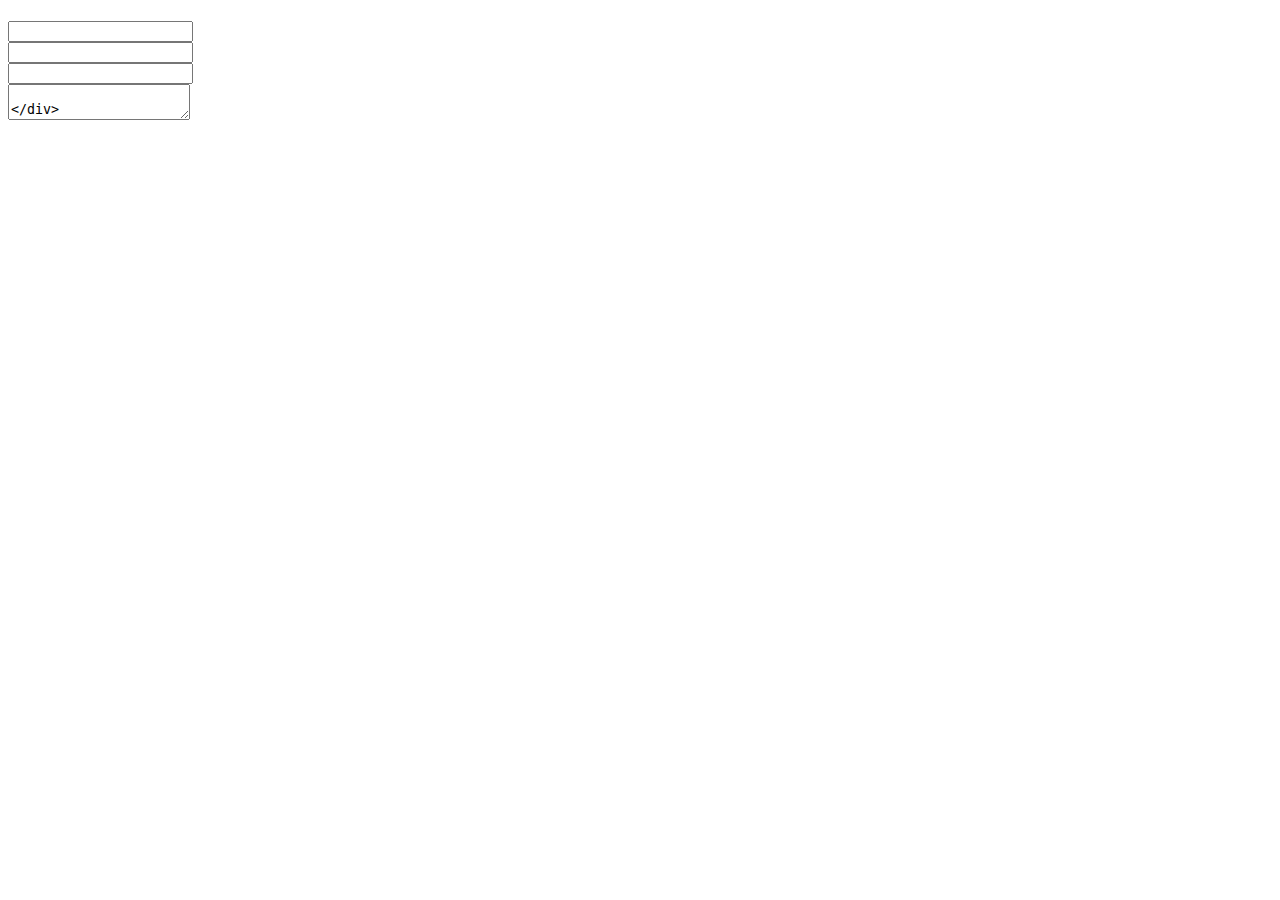
<file: src/main/resources/templates/contact/contact.html>
<!DOCTYPE html>
<html lang="en" xmlns:th="http://www.thymeleaf.org">

<head th:replace="common/header :: common-header"/>

<body>

<div th:replace="common/navbar :: common-navbar"/>

<div class="container">
    <div class="row">
        <div class="col-md-6 col-md-offset-3">
            <div class="well">
                <div class="text-center">

                    <h1 th:text="#{contact.h1.text}"></h1>
                    <p class="lead" th:text="#{contact.p.lead}"></p>

                    <form id="contactForm"
                          th:action="@{/contact/}"
                          th:object="${feedback}"
                          method="post"
                          class="text-left">

                        <div class="form-group">
                            <label for="email" th:text="#{form.email}"></label>
                            <input type="email" id="email" th:field="*{email}" class="form-control"/>
                        </div>
                        <div class="form-group">
                            <label for="firstname" th:text="#{form.firstname}"></label>
                            <input type="text" id="firstname" th:field="*{firstName}" class="form-control"/>
                        </div>
                        <div class="form-group">
                            <label for="lastname" th:text="#{form.lastname}"></label>
                            <input type="text" id="lastname" th:field="*{lastName}" class="form-control"/>
                        </div>
                        <div class="form-group">
                            <label for="feedback" th:text="#{contact.feedback.form.text}"></label>
                            <textarea type="text" id="feedback" th:field="*{feedback}" class="form-control"/>
                        </div>

                        <div class="form-group">
                            <button type="submit" class="btn btn-primary" th:text="#{form.submit}"></button>
                        </div>

                    </form>

                </div>
            </div>
        </div>
    </div>
</div>

<!-- /.container -->
<div th:replace="common/header :: before-body-scripts"/>
</body>
</html>
</file>
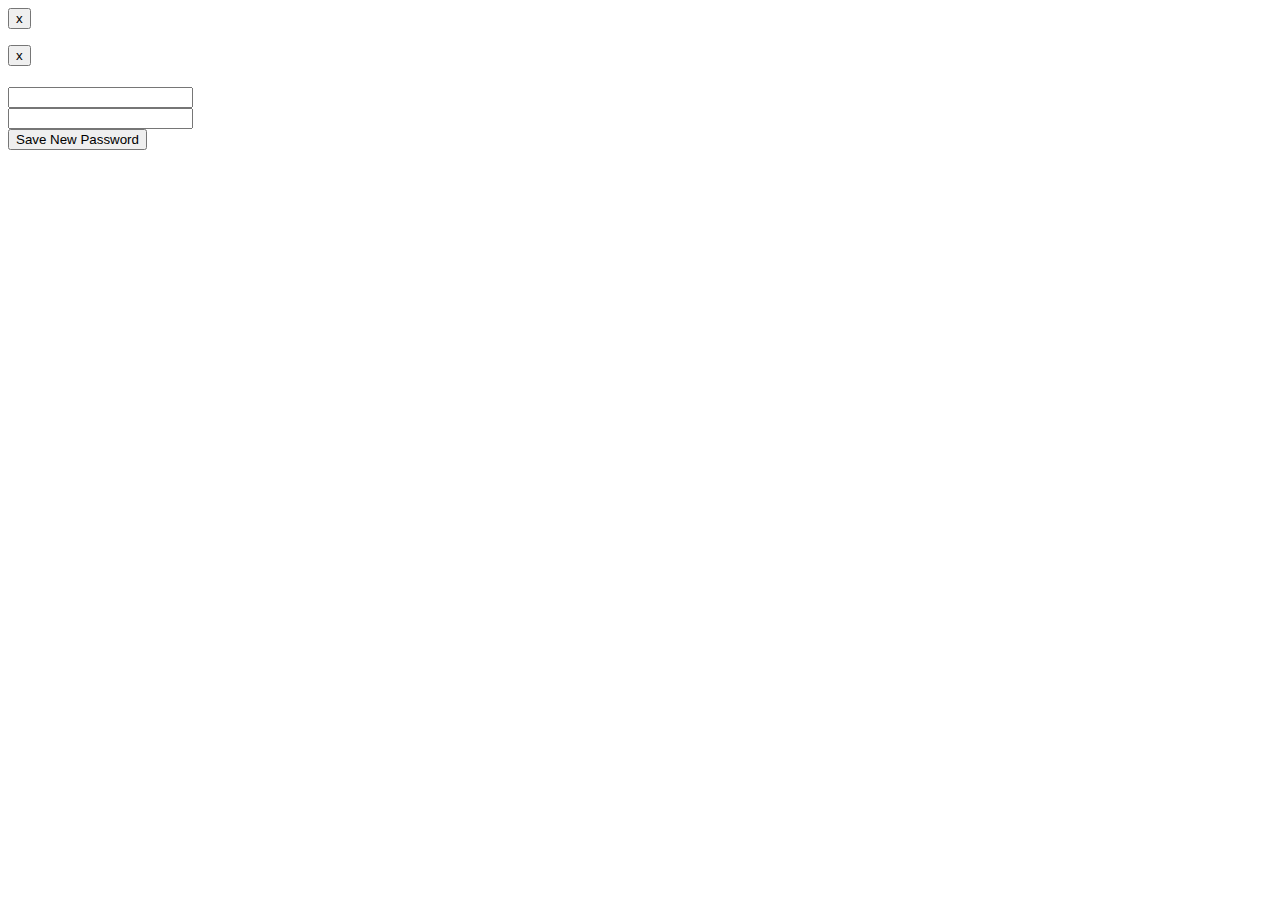
<file: src/main/resources/templates/forgotmypassword/changePassword.html>
<!DOCTYPE html>
<html xmlns="http://www.w3.org/1999/xhtml" xmlns:th="http://www.thymeleaf.org">
<head th:replace="common/header :: common-header"/>


<body>

<!-- Imports the common navbar -->
<div th:replace="common/navbar :: common-navbar"/>


<!-- Error and Logout section -->
<div class="container">

    <div class="row">
        <div class="col-md-6 col-md-offset-3 text-center">
            <div th:if="${passwordReset}">
                <div th:if="${passwordReset == 'true'}" class="alert alert-success alert-dismissible" role="alert">
                    <button type="button" class="close" data-dismiss="alert" aria-label="Close">
                        <span aria-hidden="true">x</span>
                    </button>
                    <p th:text="#{resetPassword.success.message}"/>
                </div>
                <div th:if="${passwordReset == 'false'}" class="alert alert-danger alert-dismissible" role="alert">
                    <button type="button" class="close" data-dismiss="alert" aria-label="Close">
                        <span aria-hidden="true">x</span>
                    </button>
                    <p th:text="${message}"/>
                </div>
            </div>
        </div>
    </div>

    <!-- Login Form -->
    <div class="row">
        <div class="col-md-6 col-md-offset-3">
            <h1 class="text-center" th:text="#{forgotmypassword.fill.in.form.below}"></h1>
            <p class="lead text-center" th:text="#{resetPassword.p.lead}"></p>
            <div class="well">
                <!-- Login Form -->
                <form id="savePasswordForm" th:action="@{/changeuserpassword}" method="post" role="form">
                    <input type="hidden" name="principal_id" id="principal_id" th:value="${principalId}"/>
                    <div class="form-group">
                        <label for="password" th:text="#{login.password.text}"></label>
                        <input type="password" class="form-control" id="password" name="password"/>
                    </div>
                    <div class="form-group">
                        <label for="confirmPassword" th:text="#{signup.form.confirm.password}"></label>
                        <input type="password" class="form-control" id="confirmPassword"
                               name="confirmPassword"/>
                    </div>
                    <!-- Submit -->
                    <div class="form-group">
                        <button type="submit" class="btn btn-primary">Save New Password</button>
                    </div>
                </form>
            </div>
        </div>
    </div>

</div>


<div th:replace="common/header :: before-body-scripts"/>

</body>
</html>
</file>
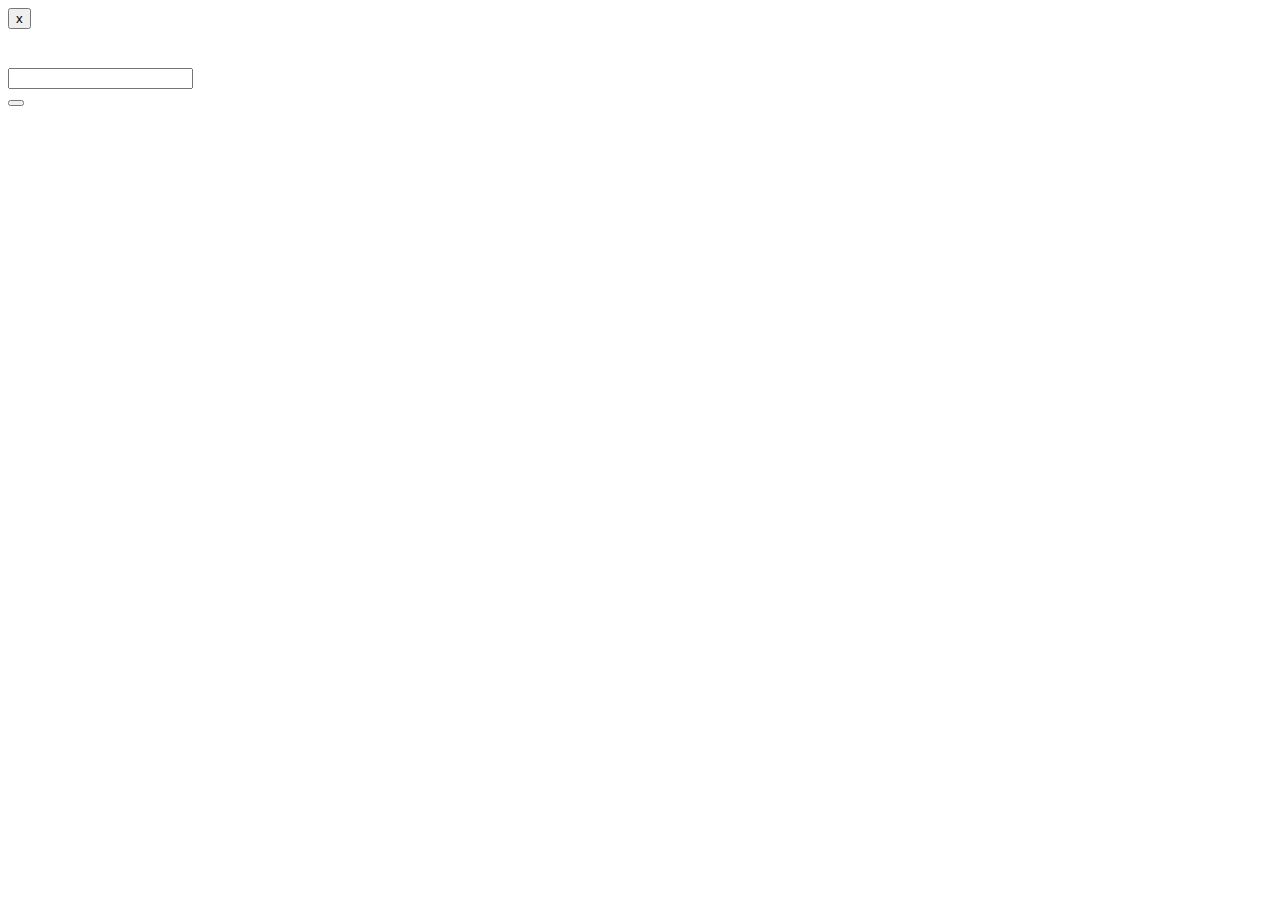
<file: src/main/resources/templates/forgotmypassword/emailForm.html>
<!DOCTYPE html>
<html xmlns="http://www.w3.org/1999/xhtml" xmlns:th="http://www.thymeleaf.org">
<head th:replace="common/header :: common-header"/>


<body>

<!-- Imports the common navbar -->
<div th:replace="common/navbar :: common-navbar"/>


<!-- Error and Logout section -->
<div class="container">
    <div class="row">
        <div class="col-md-6 col-md-offset-3 text-center">
            <div th:if="${mailSent != null}" class="alert alert-success alert-dismissible" role="alert">
                <button type="button" class="close" data-dismiss="alert" aria-label="Close">
                    <span aria-hidden="true">x</span>
                </button>
                <p th:text="#{forgotmypassword.message.sent.success}"></p>
            </div>
        </div>
    </div>

    <!-- Login Form -->
    <div class="row">
        <div class="col-md-6 col-md-offset-3">
            <h1 class="text-center" th:text="#{forgotmypassword.fill.in.form.below}"></h1>
            <br/>
            <div class="well">
                <!-- Login Form -->
                <form id="forgotPasswordForm" th:action="@{/forgotmypassword}" method="post" role="form">
                    <!-- Email -->
                    <div class="form-group">
                        <label for="email" th:text="#{form.email}"></label>
                        <input type="email" class="form-control" id="email" name="email"/>
                    </div>
                    <!-- Submit -->
                    <div class="form-group">
                        <button type="submit" class="btn btn-primary"
                                th:text="#{forgotmypassword.submit.text}"></button>
                    </div>
                </form>
            </div>
        </div>
    </div>

</div>

<div th:replace="common/header :: before-body-scripts"/>

</body>
</html>
</file>
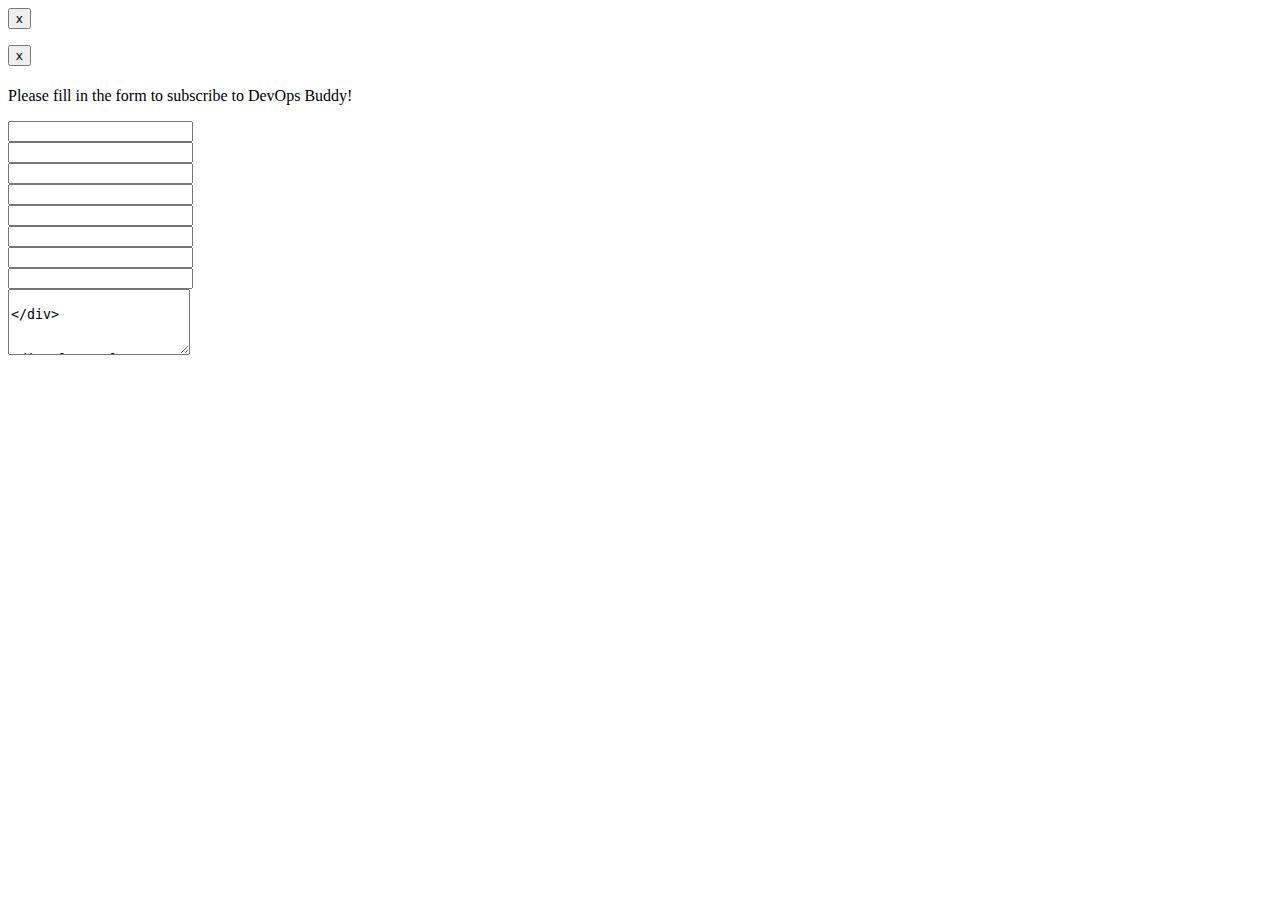
<file: src/main/resources/templates/registration/signup.html>
<!DOCTYPE html>
<html xmlns="http://www.w3.org/1999/xhtml" xmlns:th="http://www.thymeleaf.org">
<head th:replace="common/header :: common-header"/>


<body>

<div th:replace="common/navbar :: common-navbar"/>

<div class="container">

    <div class="row">

        <div class="col-md-6 col-md-offset-3">


            <div th:if="${signedUp != null}">
                <div th:if="${signedUp == 'true'}" class="alert alert-success alert-dismissible" role="alert">
                    <button type="button" class="close" data-dismiss="alert" aria-label="Close">
                        <span aria-hidden="true">x</span>
                    </button>
                    <p th:text="#{signup.profile.created.success}" class="text-center"/>
                </div>
                <div th:if="${signedUp == 'false'}" class="alert alert-danger alert-dismissible" role="alert">
                    <button type="button" class="close" data-dismiss="alert" aria-label="Close">
                        <span aria-hidden="true">x</span>
                    </button>
                    <p th:text="${message}" class="text-center"/>
                </div>
            </div>

            <div class="well">

                <h1 th:if="${#httpServletRequest.getParameter('planId') == '1'}"
                    th:text="#{signup.h1.basic.profile}"></h1>
                <h1 th:if="${#httpServletRequest.getParameter('planId') == '2'}"
                    th:text="#{signup.h1.pro.profile}"></h1>
                <p class="lead">Please fill in the form to subscribe to DevOps Buddy!</p>

                <form id="signupForm" th:action="@{/signup}"
                      th:object="${__${T(com.devopsbuddy.web.contollers.SignupController).PAYLOAD_MODEL_KEY_NAME}__}"
                      method="post" class="text-left" enctype="multipart/form-data">

                    <!-- Hidden field for the POST request -->
                    <div th:if="${param.containsKey('planId')}">
                        <input type="hidden" name="planId" th:value="${#httpServletRequest.getParameter('planId')}"/>
                    </div>

                    <div class="form-group">
                        <div th:if="${duplicatedUsername}">
                            <label for="username"
                                   th:text="#{signup.form.error.username.already.exists}"></label>
                            <input type="text" id="username" th:field="*{username}"
                                   class="form-control fieldError"/>
                        </div>
                        <div th:if="${duplicatedUsername == null}">
                            <label for="username" th:text="#{signup.form.username}"></label>
                            <input type="text" id="username" th:field="*{username}"
                                   class="form-control"/>
                        </div>
                    </div>

                    <div class="form-group">
                        <div th:if="${duplicatedEmail}">
                            <label for="email" th:text="#{signup.form.error.email.already.exists}"></label>
                            <input type="email" id="email" th:field="*{email}" class="form-control fieldError"/>
                        </div>
                        <div th:if="${duplicatedEmail == null}">
                            <label for="email" th:text="#{form.email}"></label>
                            <input type="email" id="email" th:field="*{email}" class="form-control"/>
                        </div>
                    </div>

                    <div class="form-group">
                        <label for="password" th:text="#{signup.form.password}"></label>
                        <input type="password" id="password" th:field="*{password}" class="form-control"/>
                    </div>

                    <div class="form-group">
                        <label for="confirmPassword" th:text="#{signup.form.confirm.password}"></label>
                        <input type="password" id="confirmPassword" th:field="*{confirmPassword}" class="form-control"/>
                    </div>

                    <div class="form-group">
                        <label for="firstName" th:text="#{form.firstname}"></label>
                        <input type="text" id="firstName" th:field="*{firstName}" class="form-control"/>
                    </div>

                    <div class="form-group">
                        <label for="lastName" th:text="#{form.lastname}"></label>
                        <input type="text" id="lastName" th:field="*{lastName}" class="form-control"/>
                    </div>

                    <div class="form-group">
                        <label for="description" th:text="#{signup.form.description}"></label>
                        <textarea type="text" id="description" th:field="*{description}" class="form-control"
                                  rows="4"/>
                    </div>

                    <div class="form-group">
                        <label for="file" th:text="#{signup.form.profile.image.url}"></label>
                        <input type="file" id="file" name="file" class="form-control"/>

                    </div>


                    <div class="form-group">
                        <label for="country" th:text="#{signup.form.country}"></label>
                        <select class="form-control" id="country" name="country" th:field="*{country}">
                            <option value="BG">Bulgaria</option>
                            <option value="BR">Brazil</option>
                            <option value="CN">China</option>
                            <option value="CZ">Czech Republic</option>
                            <option value="DK">Denmark</option>
                            <option value="FR">France</option>
                            <option value="DE">Germany</option>
                            <option value="IN">India</option>
                            <option value="MA">Morocco</option>
                            <option value="NL">Netherlands</option>
                            <option value="PK">Pakistan</option>
                            <option value="RO">Romania</option>
                            <option value="RU">Russia</option>
                            <option value="SK">Slovakia</option>
                            <option value="ES">Spain</option>
                            <option value="TH">Thailand</option>
                            <option value="AE">United Arab Emirates</option>
                            <option value="GB">United Kingdom</option>
                            <option value="US">United States</option>
                            <option value="VE">Venezuela</option>
                        </select>
                    </div>

                    <div class="form-group">
                        <label for="phoneNumber" th:text="#{signup.form.phoneNumber}"></label>
                        <input type="text" id="phoneNumber" th:field="*{phoneNumber}" class="form-control"
                               name="phoneNumber"/>
                    </div>

                    <button type="submit" class="btn btn-primary" th:text="#{form.submit}"></button>

                </form>


            </div>

        </div>

    </div>

</div><!-- /.container -->

<!-- Bootstrap core JavaScript
================================================== -->
<!-- Placed at the end of the document so the pages load faster -->
<div th:replace="common/header :: before-body-scripts"/>

</body>
</html>
</file>
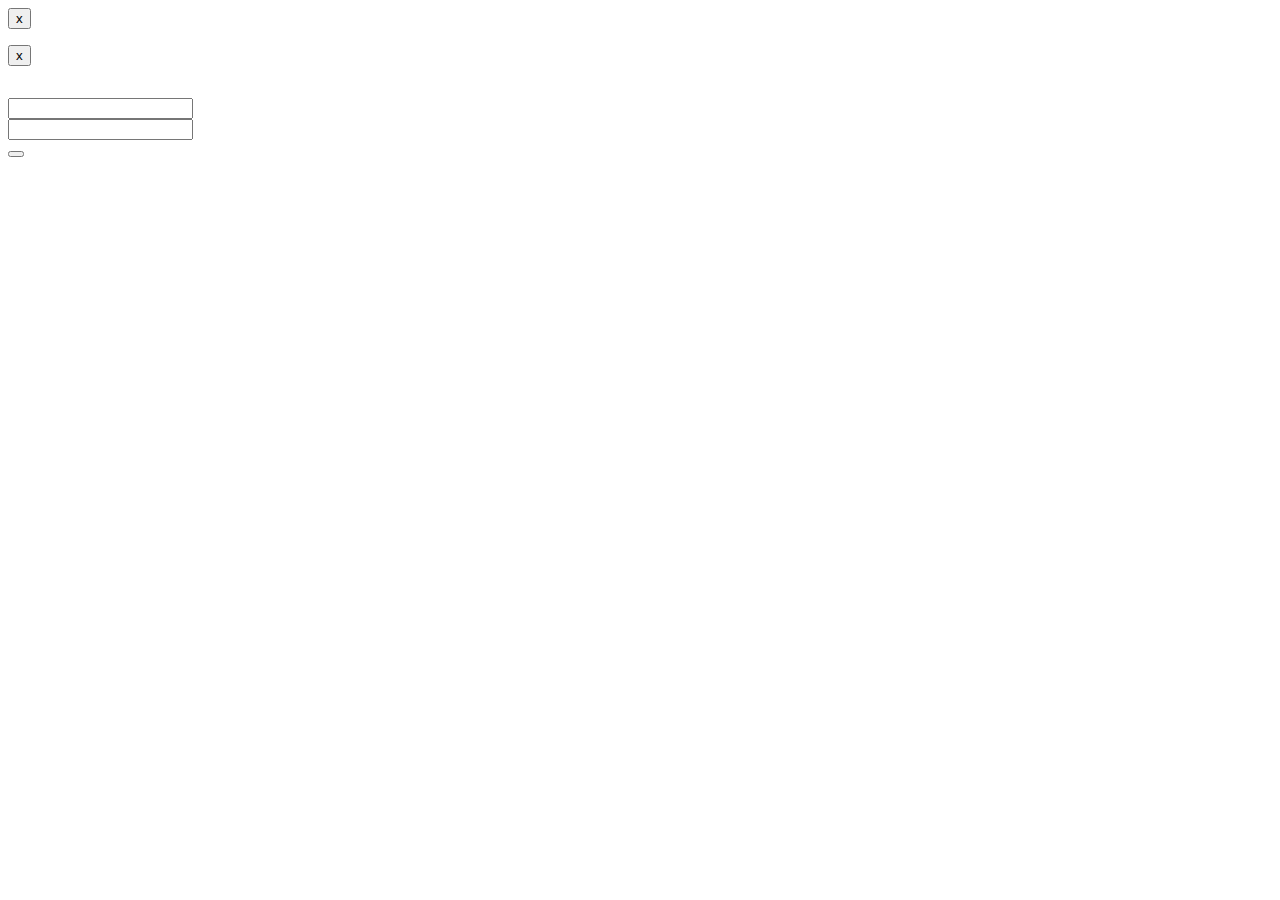
<file: src/main/resources/templates/user/login.html>
<!DOCTYPE html>
<html lang="en" xmlns:th="http://www.thymeleaf.org">

<head th:replace="common/header :: common-header"/>

<body>

<div th:replace="common/navbar :: common-navbar"/>

<div class="container">

    <div class="row">
        <div class="col-md-6 col-md-offset-3 text-center">

            <div th:if="${param.error}" class="alert alert-danger alert-dismissible" role="alert">
                <button type="button" class="close" data-dismiss="alert" aria-label="Close">
                    <span aria-hidden="true">x</span>
                </button>
                <p th:text="#{login.error.message}"/>
            </div>
            <div th:if="${param.logout}" class="alert alert-success alert-dismissible" role="alert">
                <button type="button" class="close" data-dismiss="alert" aria-label="Close">
                    <span aria-hidden="true">x</span>
                </button>
                <p th:text="#{login.logout.success}"/>
            </div>
        </div>
    </div>

    <div class="row">
        <div class="col-md-6 col-md-offset-3">
            <div class="well">
                <div class="text-center">

                    <h1 th:text="#{login.h1.text}"/>
                    <p class="lead" th:text="#{login.p.lead}"/>
                </div>

                <div class="text-left">
                    <form id="login"
                          th:action="@{/login}"
                          method="post">

                        <div class="form-group">
                            <label for="username" th:text="#{login.username.text}"/>
                            <input type="text" id="username" name="username" class="form-control"/>
                        </div>

                        <div class="form-group">
                            <label for="password" th:text="#{login.password.text}"/>
                            <input type="password" id="password" name="password" class="form-control"/>
                        </div>

                        <div class="form-group">
                            <button type="submit" th:text="#{navbar.login.text}" class="btn btn-primary"></button>
                        </div>

                    </form>
                    <a th:href="@{/forgotmypassword}" th:text="#{login.forgot.password.text}"/>
                </div>

            </div>
        </div>
    </div>
</div>

<!-- Bootstrap core JavaScript
================================================== -->
<!-- Placed at the end of the document so the pages load faster -->
<div th:replace="common/header :: before-body-scripts"/>

</body>
</html>
</file>
